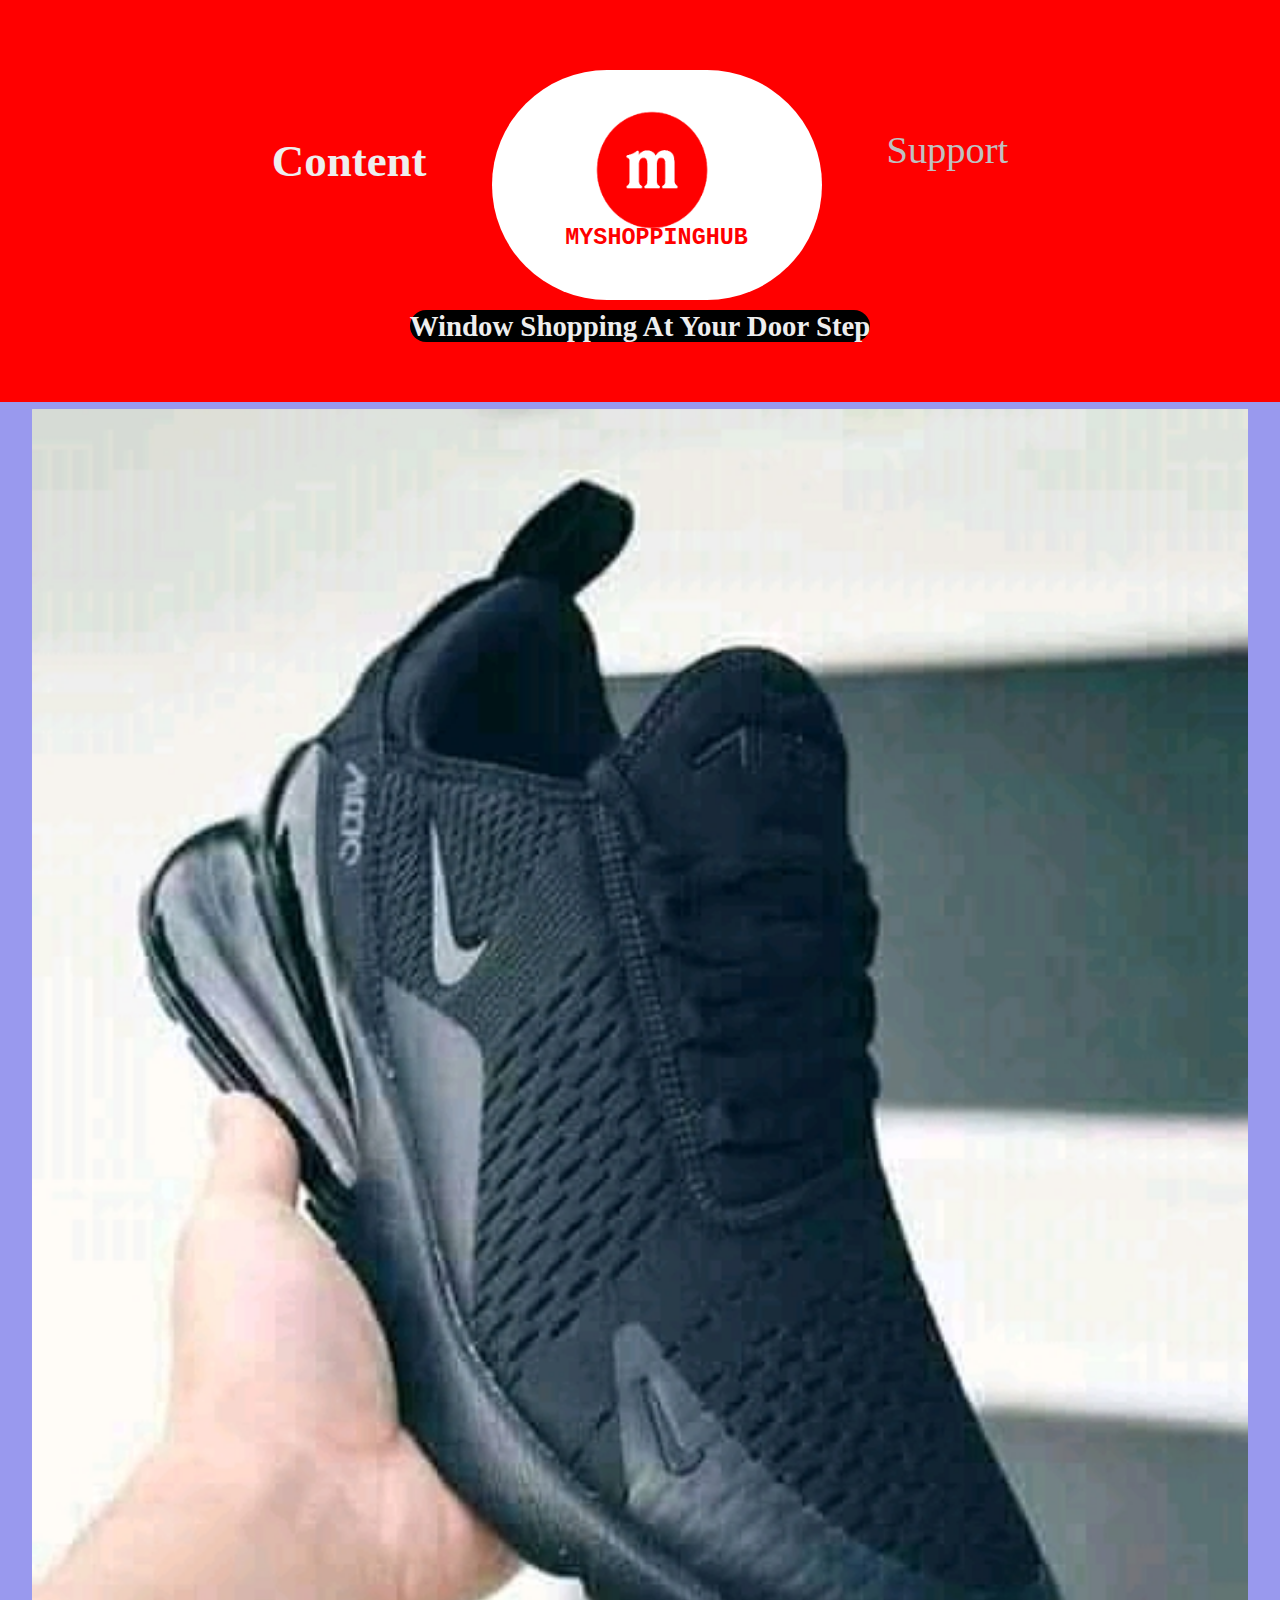
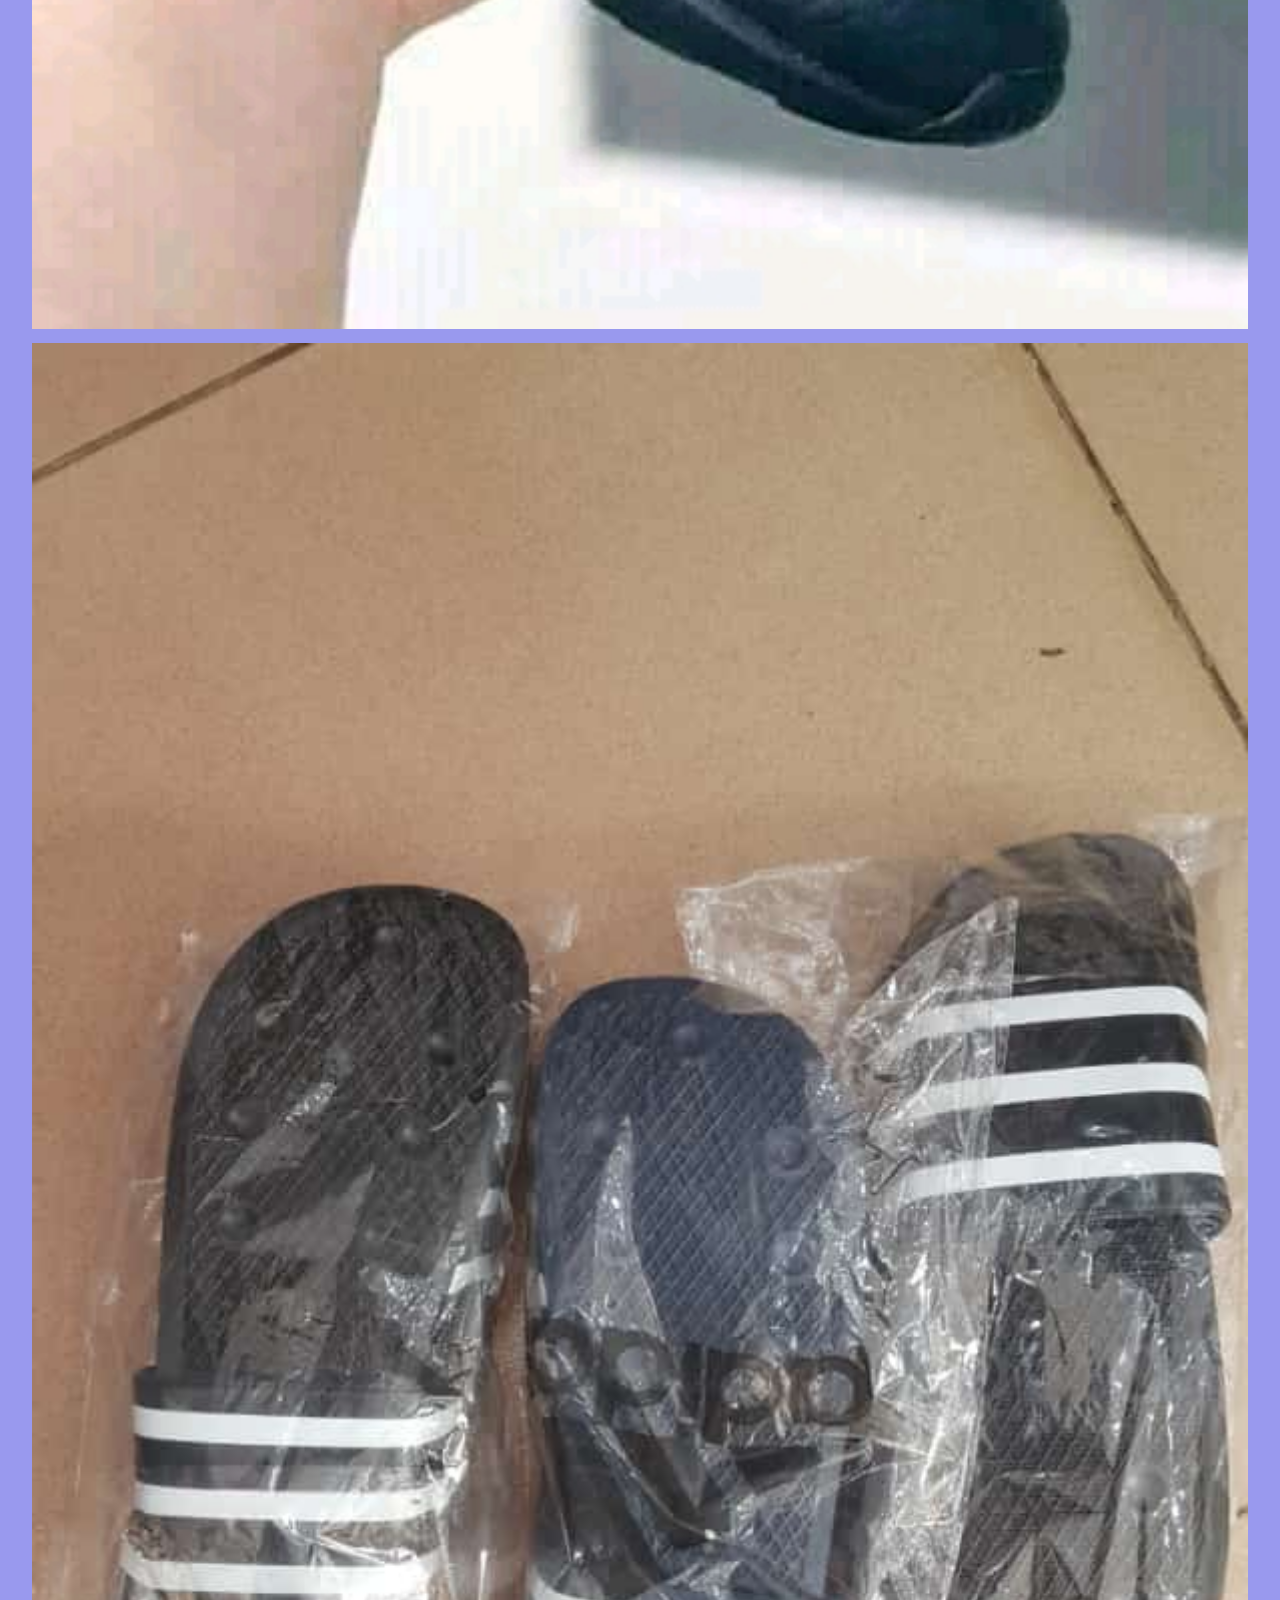
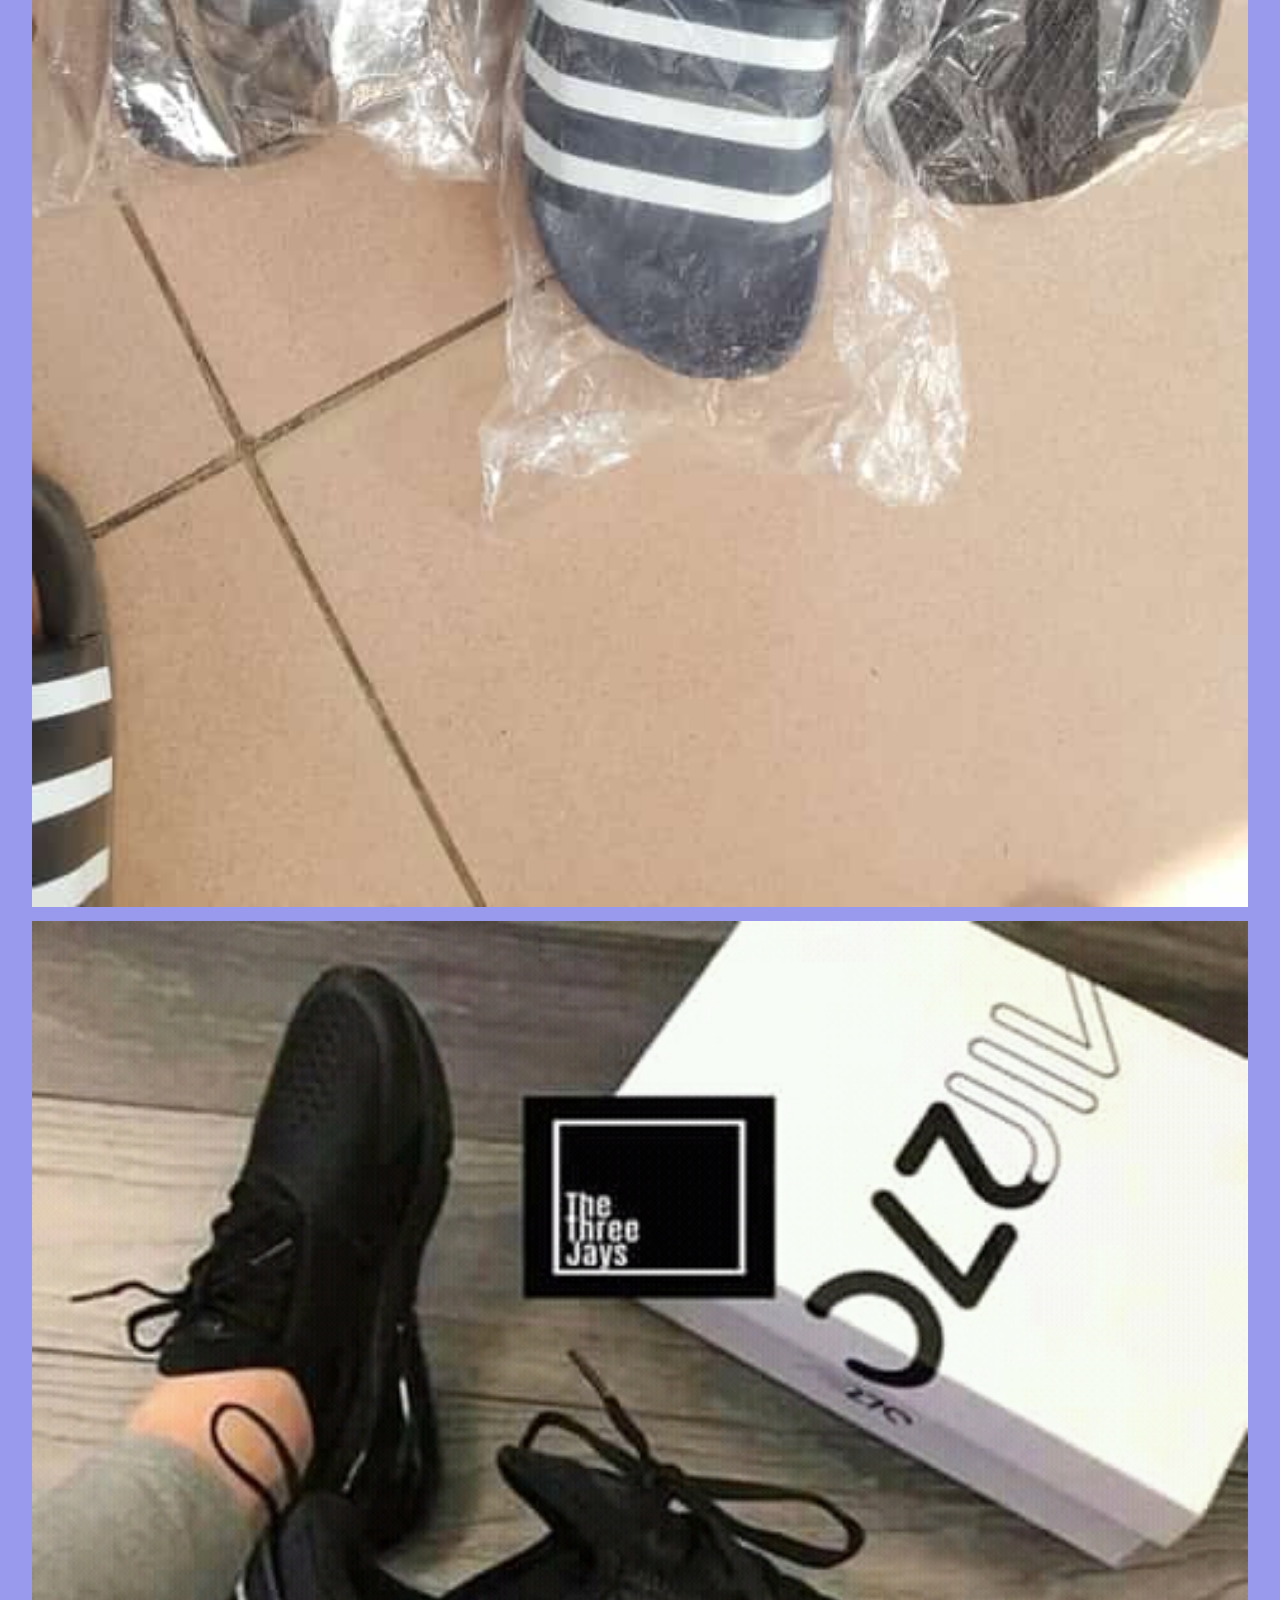
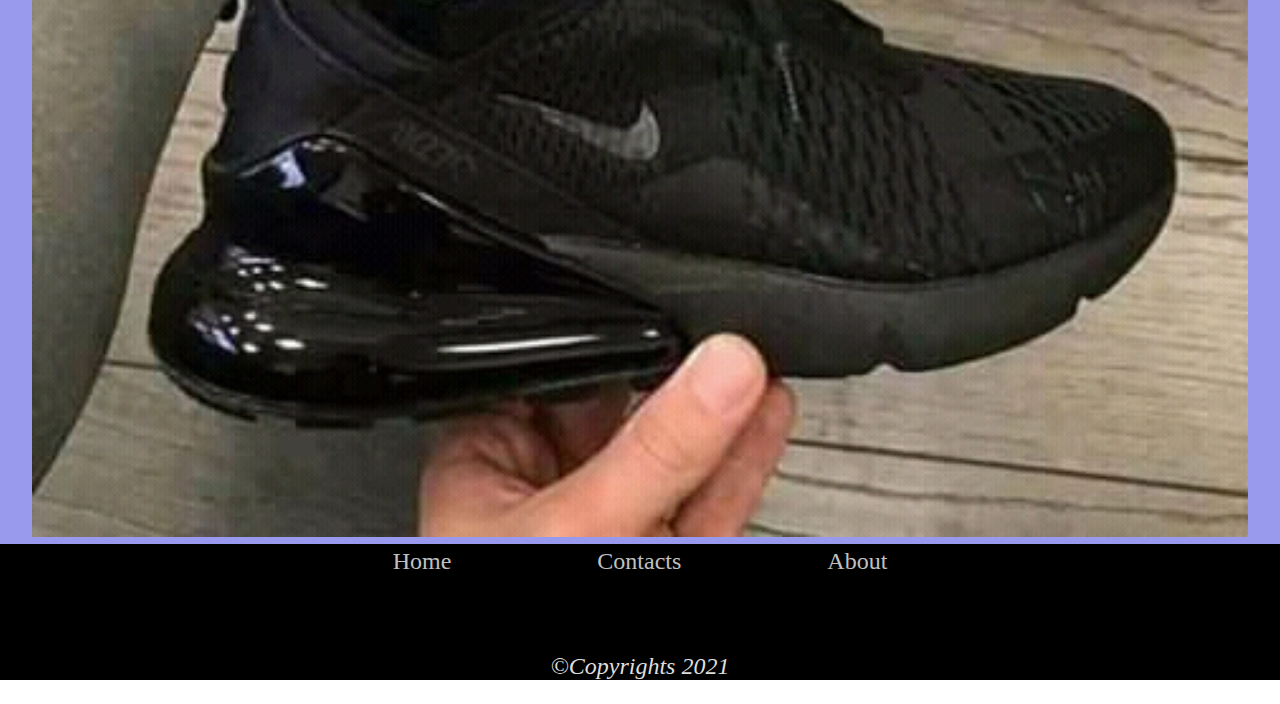
<file: index.html>
<!DOCTYPE html>

<html>
  <head>
    <meta charset="utf-8">
    <meta name="viewport" content="width=device-width, initial-scale=1.0">
    <title>My Shopping Hub</title>
    <link rel="stylesheet" type="text/css" href="tmp/styles/mycss.css">
  </head>
  <body>
    <header>
      <div class="h_container">
	<div class="navbar spacing hidden">
    <h3>Content</h3>
	  <ul>
	    <li id="st" ><a href="#">food</a></li>
	    <li><a id="nd"  href="#">cosmetics</a>
	    </li>
	    <li><a id="rd" href="#">clothing</a></li>
	  </ul>
	</div>
	<div class="logo spacing">
          <a href="index.html"><img   src="tmp/logo.png" alt="Site Logo"></a>
	  <h2 class="text-center ">MyShoppingHub</h2>
        </div>
	<div class="spacing hidden">
	  <p class="text-center"><a class="a-tag" href="#">Support</a></p>
	</div>
      </div>
      <div class="rep">
	<p class="text-center"><span id="slogan">Window Shopping At Your Door Step</span></p>
      </div>
    </header>
    <section>
      <div class="container">
	<div class="img-responsive">
	  <img class="img" src="tmp/images/shoe.jpg">
	</div>
	<div class="img-responsive">
	  <img class="img" src="tmp/images/slippers.jpg">
	</div>
	<div class="img-responsive">
	  <img class="img" src="tmp/images/boxshoe.jpg">
	</div>
      </div>
    </section>
    <footer>
      <div class="text-center address">
	<p><a class="a-tag" href="#top">home</a></p>
	<p><a class="a-tag" href="#">contacts</a></p>
	<p><a class="a-tag" href="#">about</a></p>
      </div>
      <p class="text-center"><cite>&copy;Copyrights 2021</cite></p>
    </footer>
  </body>
</html>
</file>
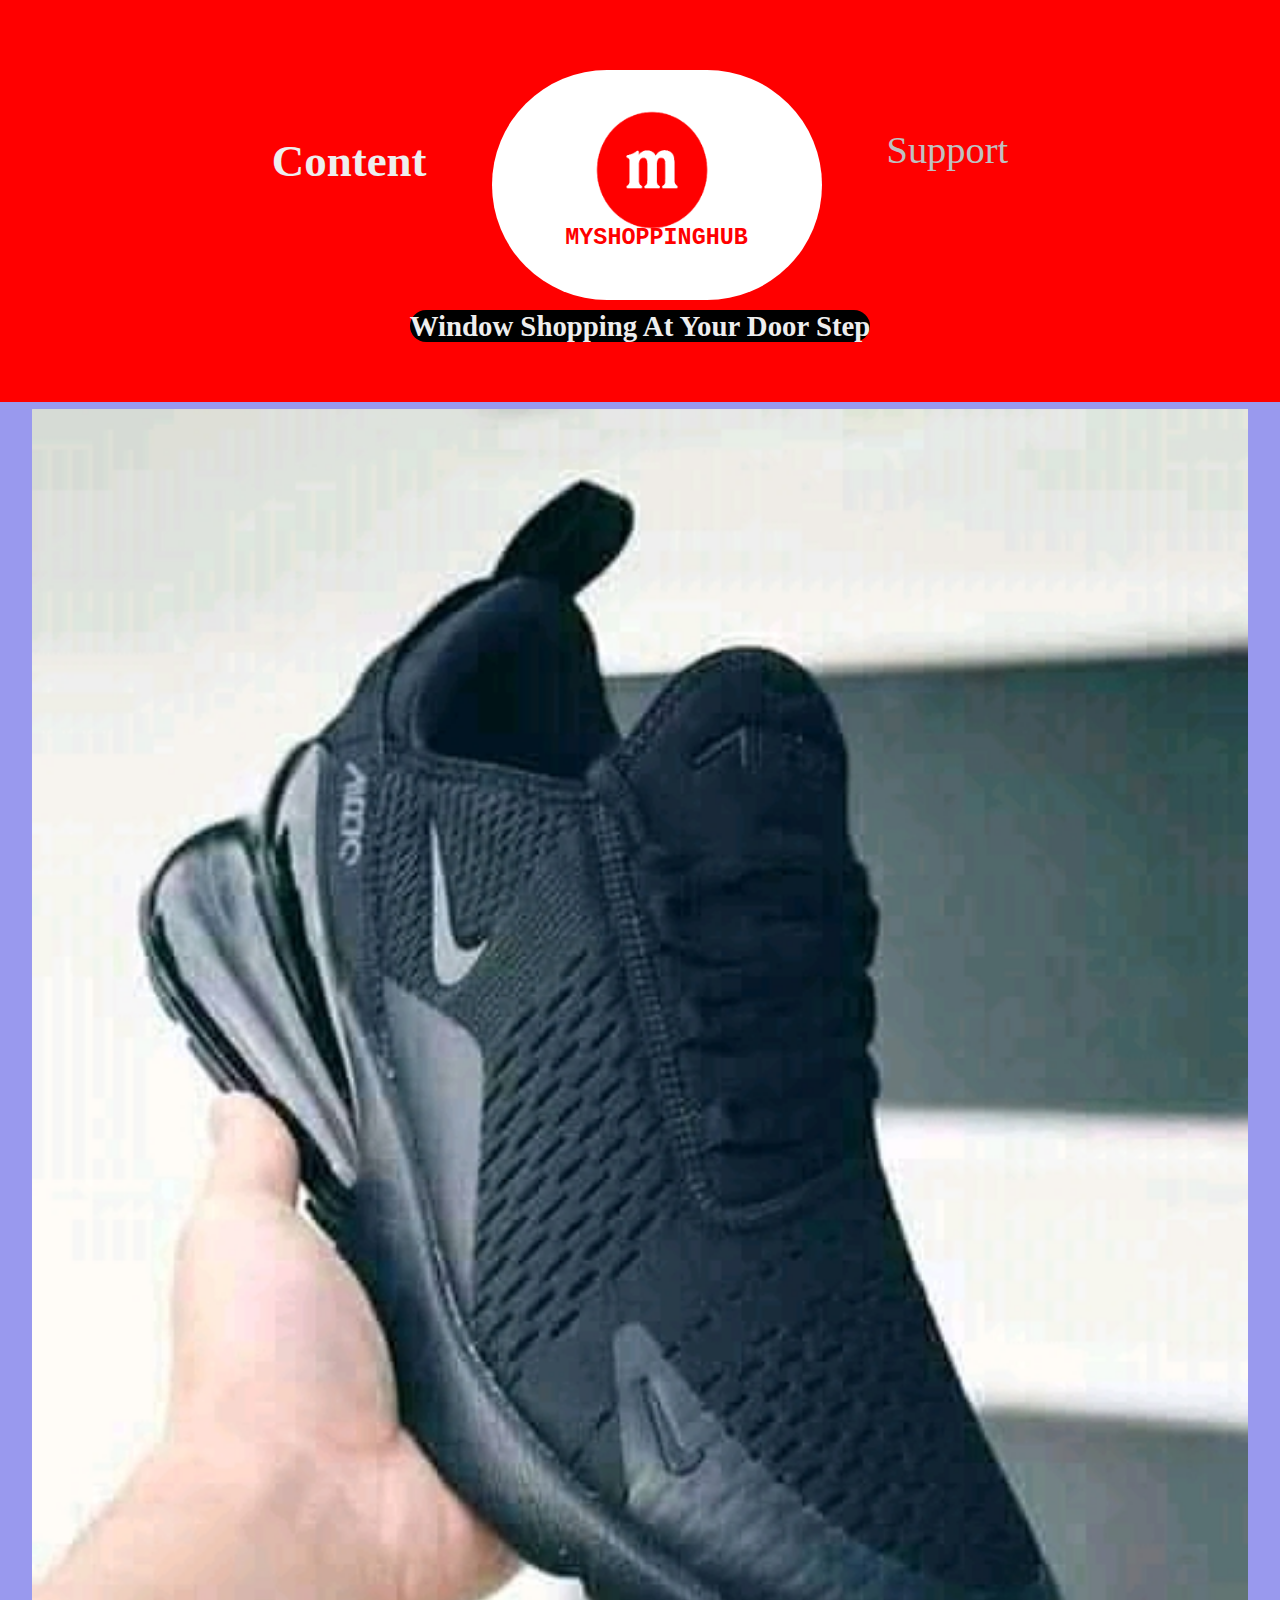
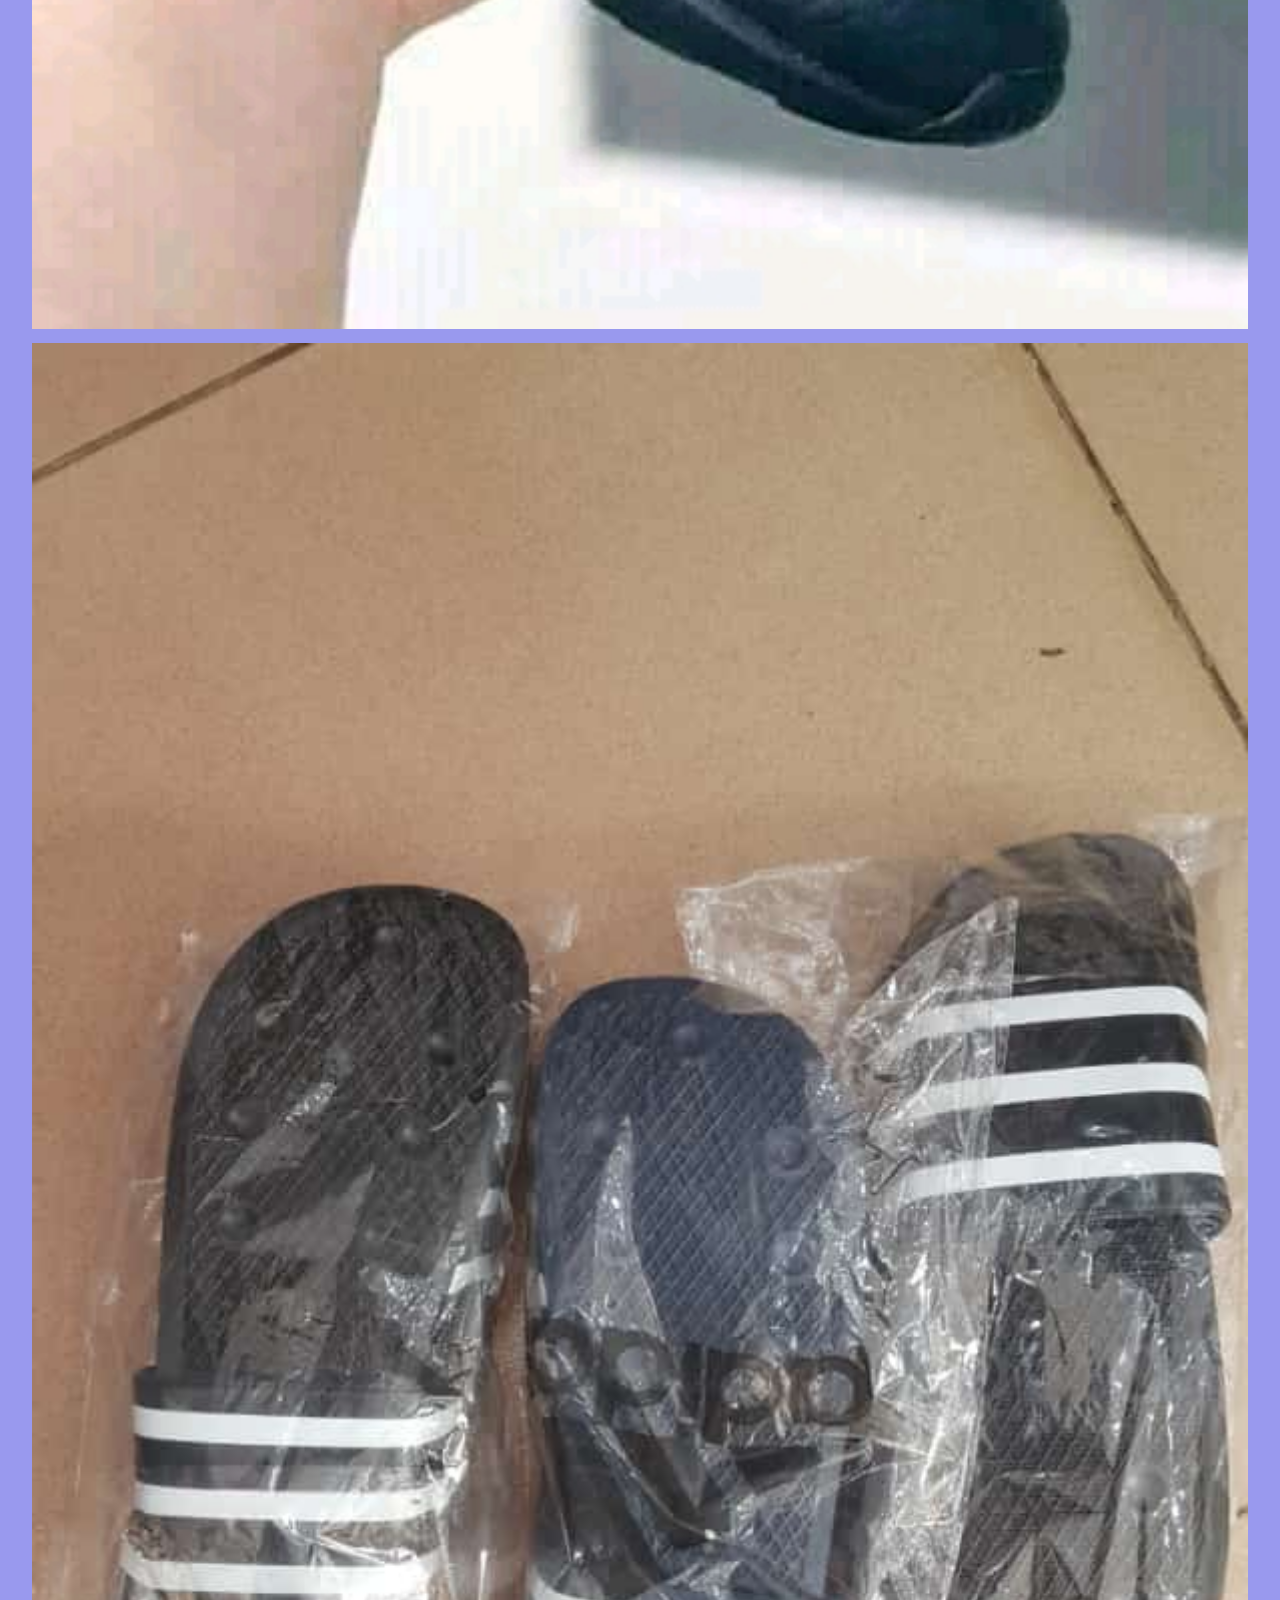
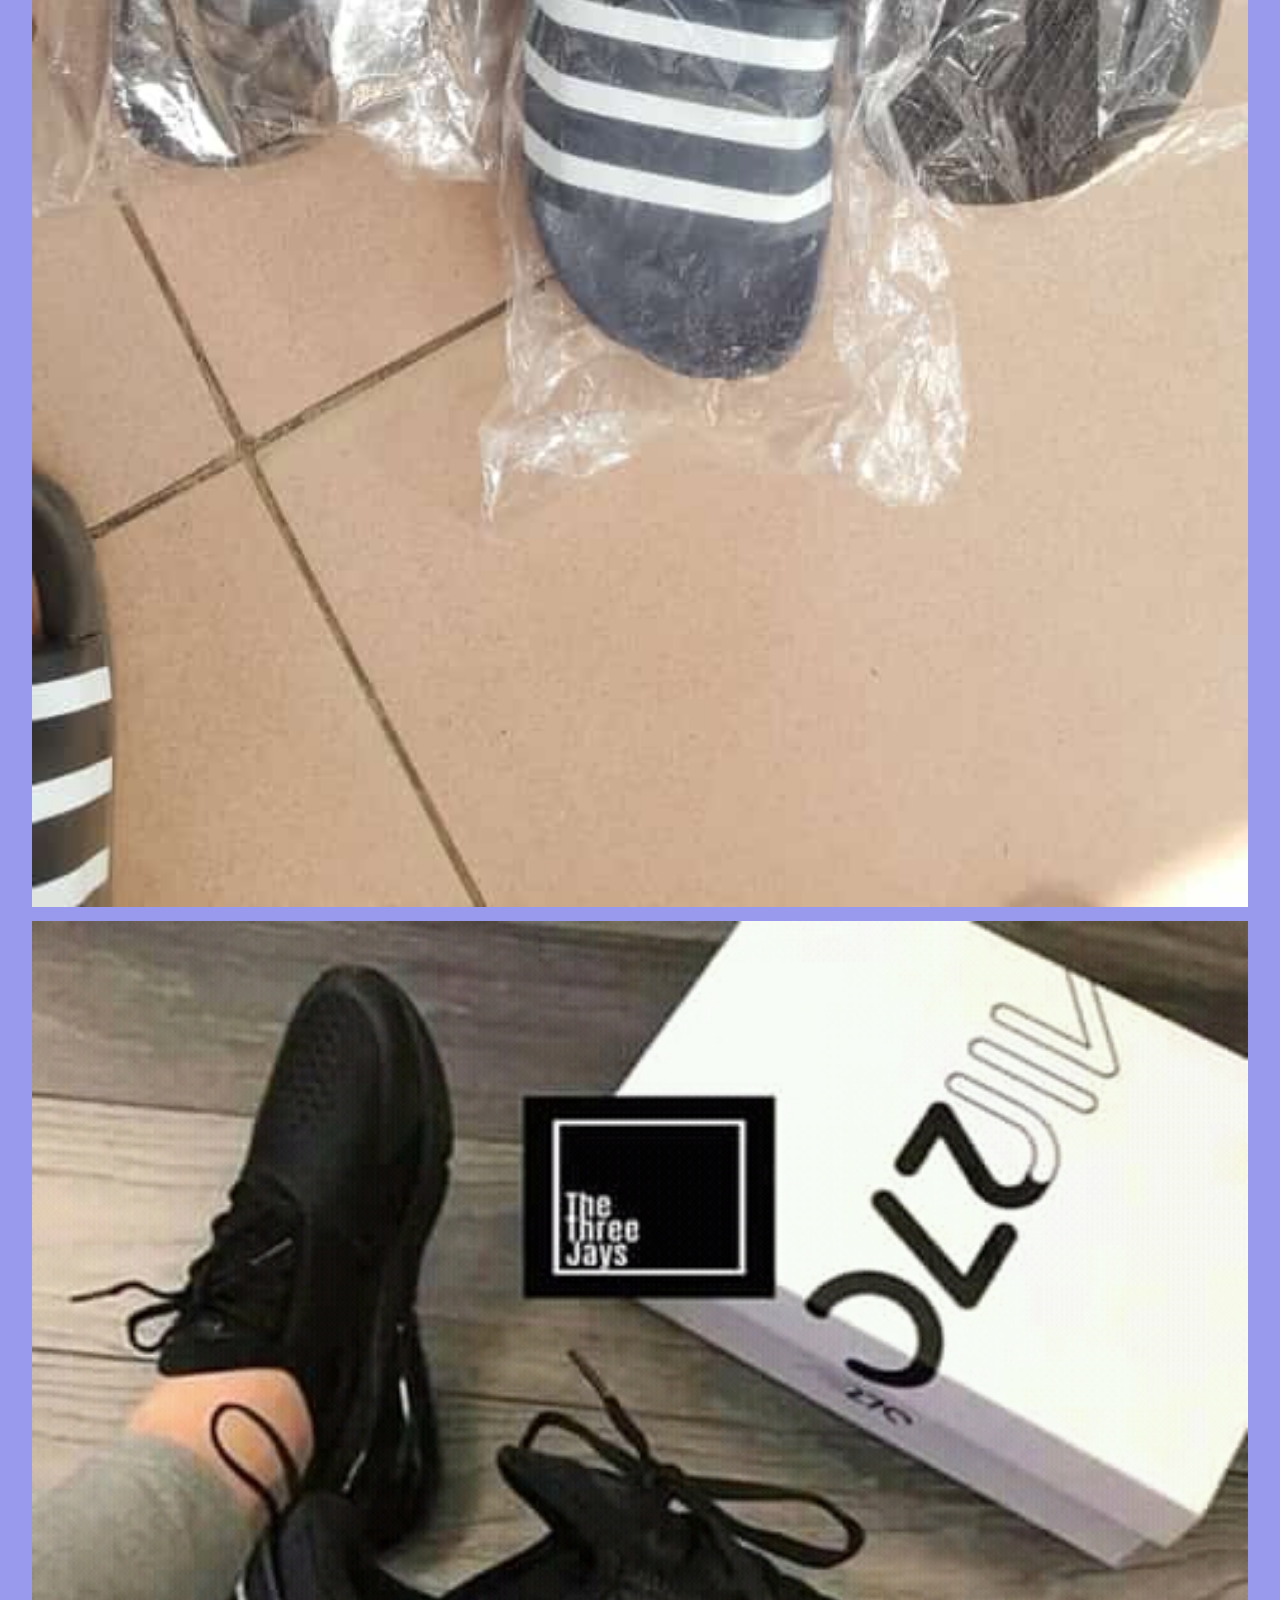
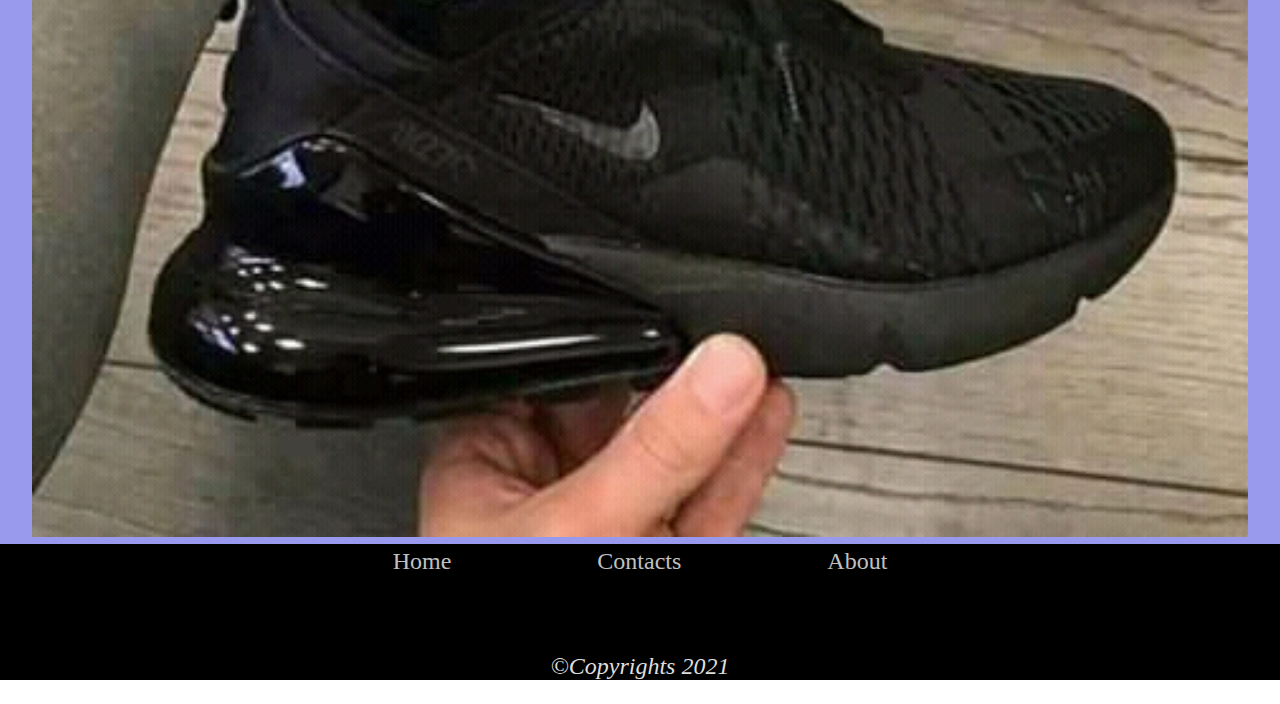
<file: tmp/index.html>
<!DOCTYPE html>

<html>
  <head>
    <meta charset="utf-8">
    <meta name="viewport" content="width=device-width, initial-scale=1.0">
    <title>My Shopping Hub</title>
    <link rel="stylesheet" type="text/css" href="styles/mycss.css">
  </head>
  <body>
    <header>
      <div class="h_container">
	<div class="navbar spacing hidden">
    <h3>Content</h3>
	  <ul>
	    <li id="st" ><a href="#">food</a></li>
	    <li><a id="nd"  href="#">cosmetics</a>
	    </li>
	    <li><a id="rd" href="#">clothing</a></li>
	  </ul>
	</div>
	<div class="logo spacing">
          <a href="index.html"><img   src="logo.png" alt="Site Logo"></a>
	  <h2 class="text-center ">MyShoppingHub</h2>
        </div>
	<div class="spacing hidden">
	  <p class="text-center"><a class="a-tag" href="#">Support</a></p>
	</div>
      </div>
      <div class="rep">
	<p class="text-center"><span id="slogan">Window Shopping At Your Door Step</span></p>
      </div>
    </header>
    <section>
      <div class="container">
	<div class="img-responsive">
	  <img class="img" src="images/shoe.jpg">
	</div>
	<div class="img-responsive">
	  <img class="img" src="images/slippers.jpg">
	</div>
	<div class="img-responsive">
	  <img class="img" src="images/boxshoe.jpg">
	</div>
      </div>
    </section>
    <footer>
      <div class="text-center address">
	<p><a class="a-tag" href="#top">home</a></p>
	<p><a class="a-tag" href="#">contacts</a></p>
	<p><a class="a-tag" href="#">about</a></p>
      </div>
      <p class="text-center"><cite>&copy;Copyrights 2021</cite></p>
    </footer>
  </body>
</html>
</file>
<file: tmp/styles/mycss.css>
body {
    margin: 0;
    padding: 0;
    font: 1.1em;
    color: #eee;
}

header {
    font-size: 1.2em;
    background: #f00;
    padding: 40px 0;
}

header, section {
    display: block;
}

.h_container div:first-child, div:nth-child(3) {
    position: relative;
    font-size: 2em;
    top: 50px;
}

.spacing {
    padding: 0 65px;
}

.h_container {
    display: flex;
    align-content: center;
    justify-content: center;
    padding: 0 60px;
}

.logo {
    position: relative;
    top: 30px;
    background: #fff;
    color: #f00;
    border-radius: 120px;
    max-width: 100%;
    height: 230px;
    margin-bottom: 5px;
}
.rep {
    margin-top: 35px;
}
#slogan {
    background: #000;
    font-size: 1.5em;
    font-weight: 600;
    font-family: "New Cursive", cursive;
    border-radius: 20px;
}

.logo h2 {
    margin-top: -25%;
    text-transform: uppercase;
    font-family: monospace;
}

a img {
    width: 95%;
    height: 200px;
    border: none;
}

.container {
    margin: 0 auto;
    padding: auto;
}

.text-center {
    text-align: center;
    padding: auto;
}

.img-responsive {
    display: flex;
    align-content: center;
    width: 100%;
    padding: auto;
    background: #99e;
}

.prices {
    position: relative;
    float: right;
    width: 70px;
    height: 70px;
    border-radius: 30px;
    color: #f00;
    background: #000;
    font-size: 16px;
    font-family: monospace;
}

.img {
    width: 95%;
    margin: 7px auto;
    padding: auto;
    z-index: 1;
}

ul {
    display: none;
    padding: 10px;
}

li {
    list-style: none;
    padding: 5px;
    font-size: 20px;
}

.container div:nth-child(3) {
    margin-top: -50px;
}
footer {
    background: #000;
    color: #ddd;
    font-size: 24px;
}

.a-tag {
    text-decoration: none;
    color: #c0c0c0;
    text-transform: capitalize;
}

.address p {
    display: inline-block;
    padding: 30px 70px;
    text-align: center;
    text-transform: capitalize;
}

.hidden {
    display: inline-block;
}

@media screen and (max-width: 480px) {
    body {
	width: 100%;
	font-size: 16px;
    }

    .h_container div:first-child {
	display: none;
    }
    .h_container {
	display: block;
	font-size: 12px;
	padding: 10px auto;
	margin: 0 auto;
	max-height: 130px;
    }


    .h_container div {
	display: block;
    }

    .logo {
	max-width: 80%;
	height: 180px;
	position: relative;
	top: -50%;
	left: 50%;
	transform: translate(-50%, -5%);
	margin: 0 auto;
	z-index: 1;
    }

    .logo h2 {
	font-size: 16px;
    }

    a img {
	margin-left: -35px;
	width: 200%;
	height: 150px;
	border: none;
    }

    .rep {
	margin-top: 42px;
    }
    
    #slogan {
	font-size: 1em;
	padding: 0 auto;
	z-index: 2;
    }

    .hidden {
	display: none;
    }

    .logo h2 {
	margin-left: -20px;
    }

    footer {
	position: relative;
	top: 30px;
	font-size: 14px;
    }

    .address p {
	display: block;
	padding: 7px 0;
    }
}
</file>
